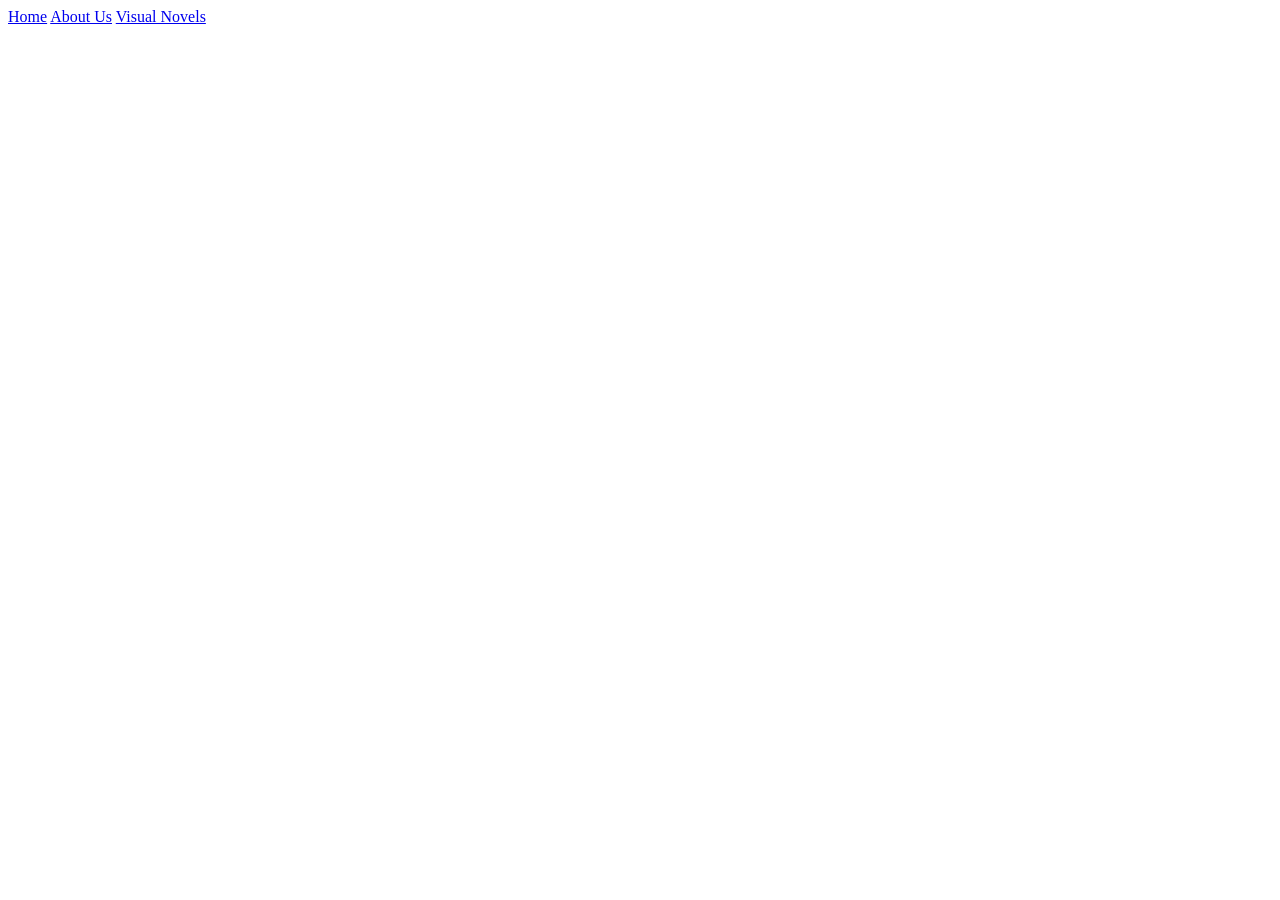
<file: index.html>
<!DOCTYPE html>
<html lang="en">
<head>
    <meta charset="UTF-8">
    <meta name="viewport" content="width=device-width, initial-scale=1.0">
    <title>Document</title>
</head>
<body>
    <div class="topnav">
        <a class="active" href="#home">Home</a>
        <a href="about" href="#about-us">About Us</a>
        <a href="#vns">Visual Novels</a>

    </div>
</body>
</html>
</file>
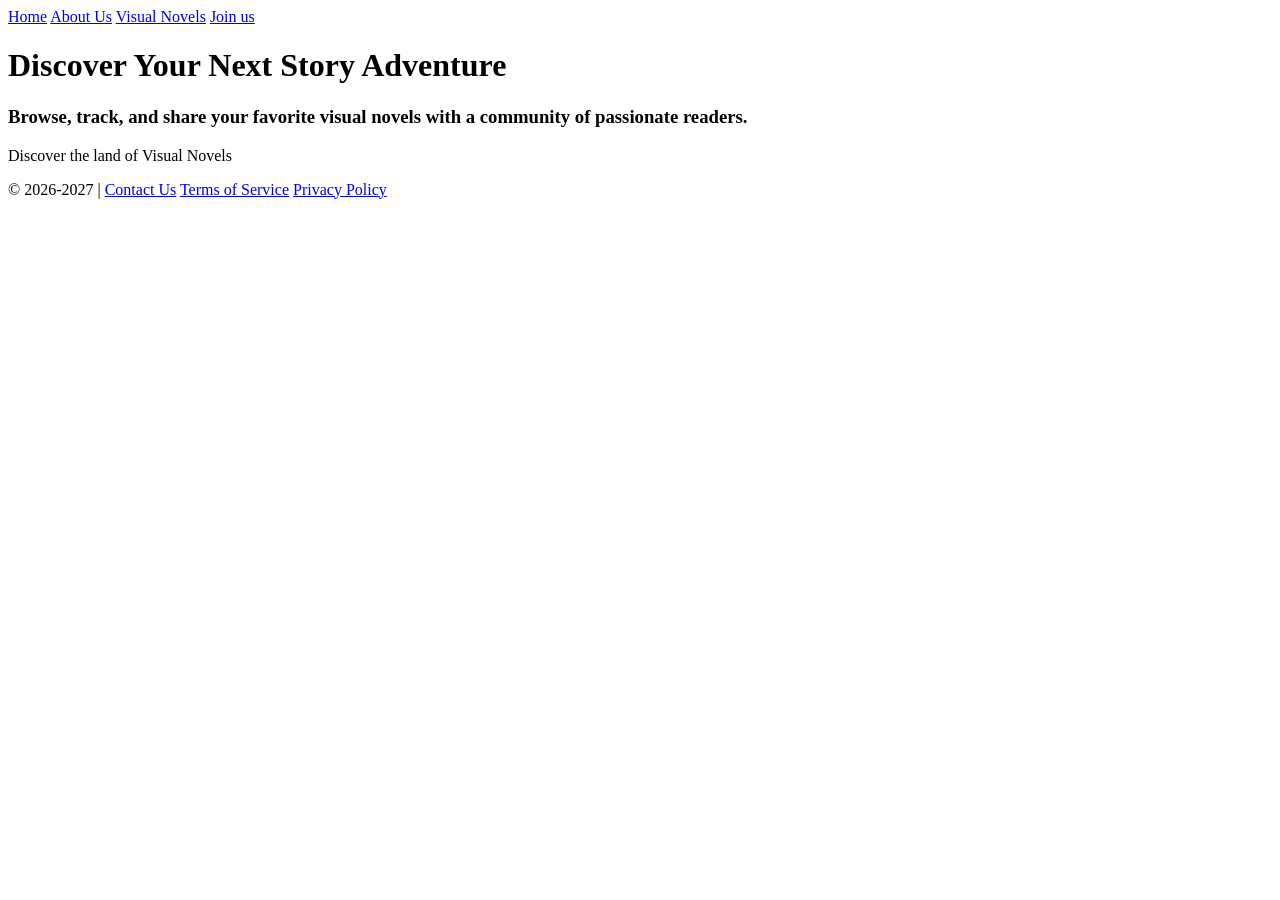
<file: 01_frontend/html_files/index.html>
<!DOCTYPE html>
<html lang="en">
<head>
    <meta charset="UTF-8">
    <meta name="viewport" content="width=device-width, initial-scale=1.0">
    <title>Document</title>
    <link rel="stylesheet" 
</head>
<body>
<!-- NAVIGATION -->
    <div class="topnav">
        <a href="active" href="#home">Home</a>
        <a href="#about">About Us</a>
        <a href="#vns">Visual Novels</a>
       <a href="login_page/login.html#vislogins">Join us</a>
    </div>

    <!-- HERO SECTION -->
    <h1>Discover Your Next Story Adventure</h1>
    <h3>Browse, track, and share your favorite visual novels with a community of passionate readers.</h3>

    <div class="button">
        <p>Discover the land of Visual Novels</p>
    </div>
    
    <footer>
        © 2026-2027 |
        <a href="#contact-us">Contact Us</a>
        <a href="#tos">Terms of Service</a>
        <a href="#policy">Privacy Policy</a>
    </footer>
    
</body>
</html>
</file>
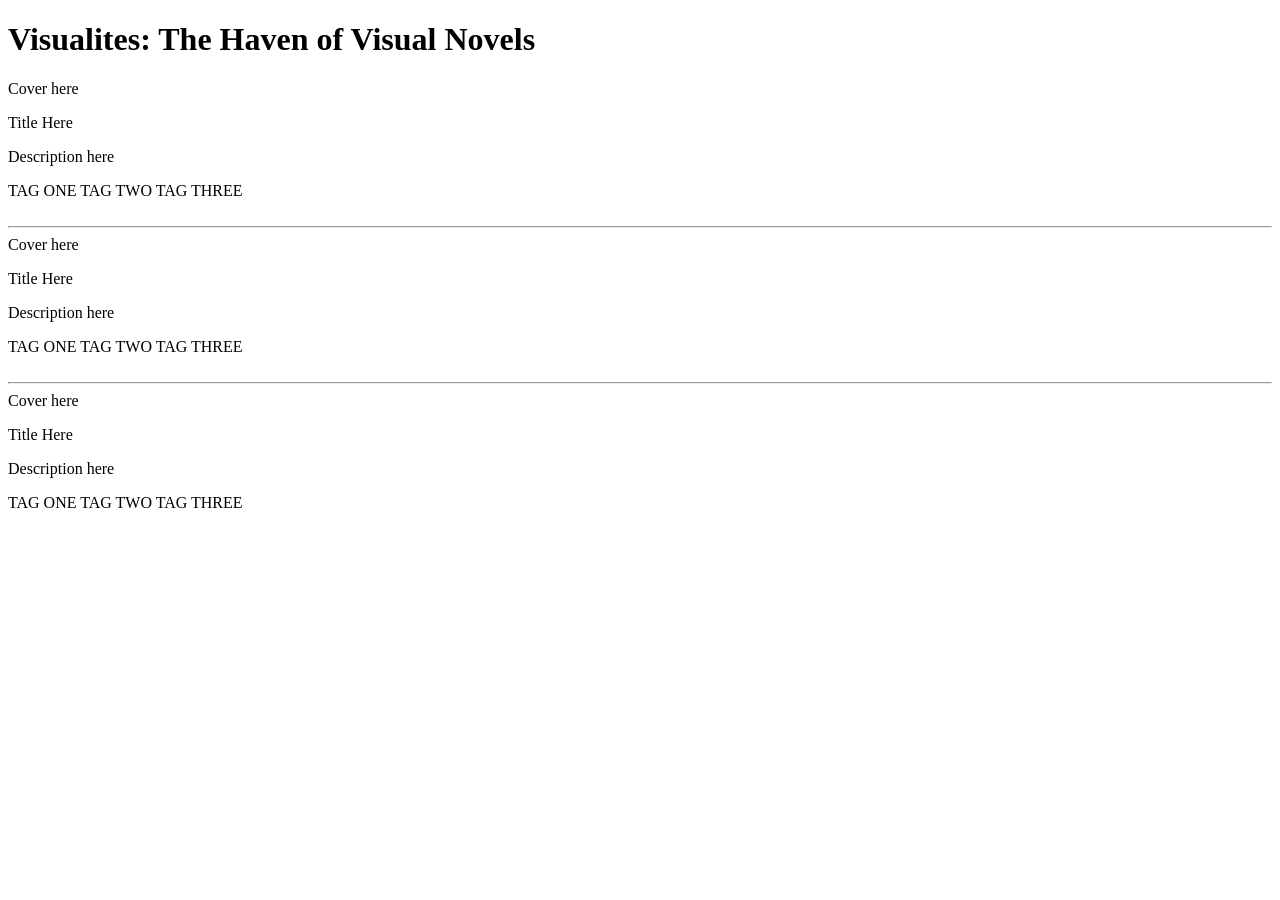
<file: frontend/main.html>
<!DOCTYPE html>
<html lang="en">
<head>
    <meta charset="UTF-8">
    <title>Document</title>
</head>
<body>
    <div class="visualites-title">
        <h1>Visualites: The Haven of Visual Novels</h1>
    </div>

    <!-- THE VN ENTRIES -->
    <div class="card">
        <div class="container">
            <div class="cover">
                Cover here
            </div>
            <div class="subheading">
                <p>Title Here</p>
                <p>Description here</p>
            </div>
            <div class="tag-boxes">
                TAG ONE
                TAG TWO
                TAG THREE
            </div>
        </div>
    </div>

    <br>
    <hr>

    <div class="card">
        <div class="container">
            <div class="cover">
                Cover here
            </div>
            <div class="subheading">
                <p>Title Here</p>
                <p>Description here</p>
            </div>
            <div class="tag-boxes">
                TAG ONE
                TAG TWO
                TAG THREE
            </div>
        </div>
    </div>

    <br>
    <hr>

    <div class="card">
        <div class="container">
            <div class="cover">
                Cover here
            </div>
            <div class="subheading">
                <p>Title Here</p>
                <p>Description here</p>
            </div>
            <div class="tag-boxes">
                TAG ONE
                TAG TWO
                TAG THREE
            </div>
        </div>
    </div>
</body>
</html>
</file>
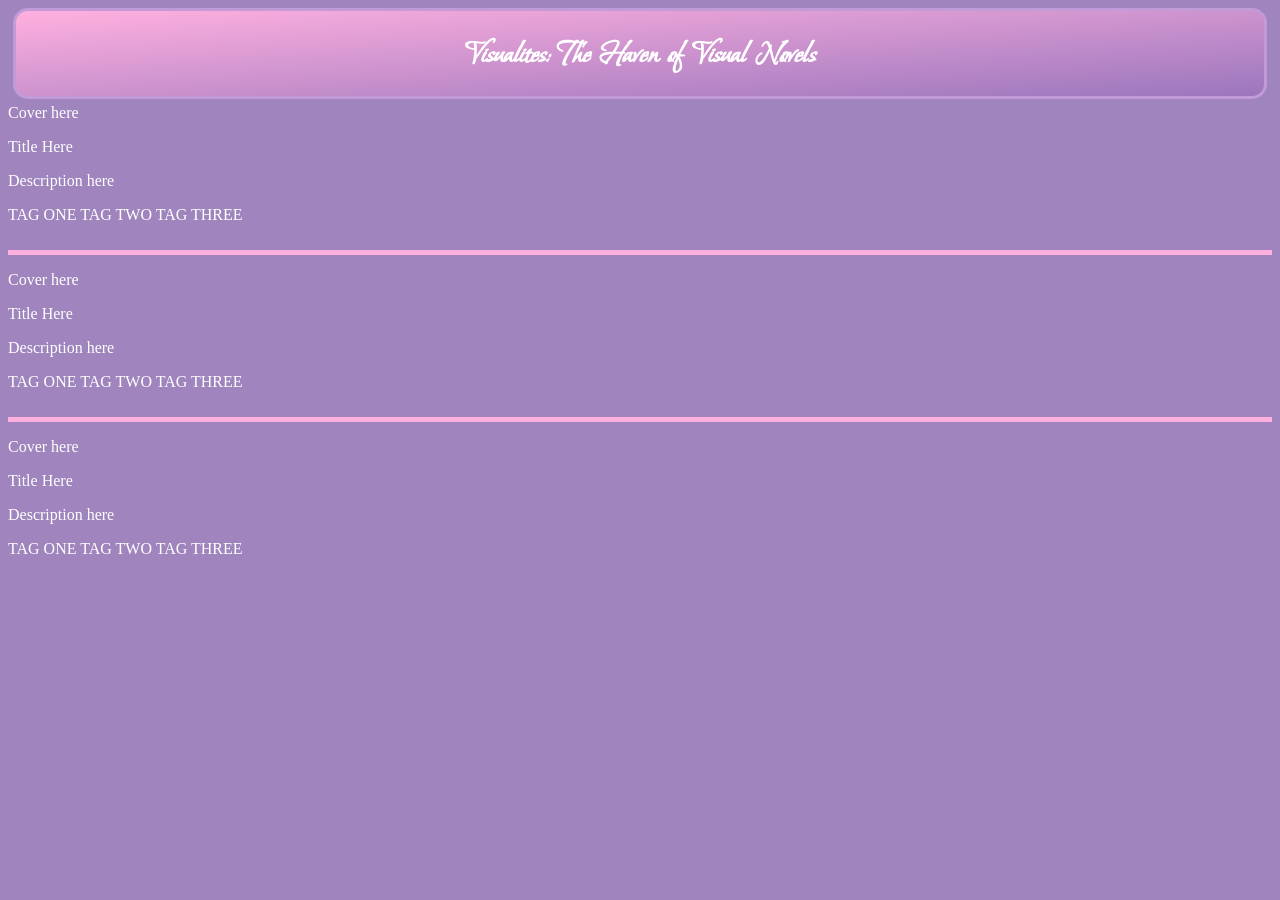
<file: 01_frontend/html_files/homepage.html>
<!DOCTYPE html>
<html lang="en">
<head>
    <meta charset="UTF-8">
    <meta name="viewport" content="width=device-width, initial-scale=1.0">
    <title>Document</title>
    <link rel="stylesheet" href="../shared/main.css">
    <link rel="preconnect" href="https://fonts.googleapis.com">
    <link rel="preconnect" href="https://fonts.gstatic.com" crossorigin>
    <link href="https://fonts.googleapis.com/css2?family=Bonheur+Royale&display=swap" rel="stylesheet">
</head>
<body>
    <div class="visualites-title visualites-title-border">
        <h1>Visualites: The Haven of Visual Novels</h1>
    </div>

    <!-- THE VN ENTRIES -->
    <div class="card">
        <div class="container">
            <div class="cover">
                Cover here
            </div>
            <div class="subheading">
                <p>Title Here</p>
                <p>Description here</p>
            </div>
            <div class="tag-boxes">
                TAG ONE
                TAG TWO
                TAG THREE
            </div>
        </div>
    </div>

    <br>
    <hr>

    <div class="card">
        <div class="container">
            <div class="cover">
                Cover here
            </div>
            <div class="subheading">
                <p>Title Here</p>
                <p>Description here</p>
            </div>
            <div class="tag-boxes">
                TAG ONE
                TAG TWO
                TAG THREE
            </div>
        </div>
    </div>

    <br>
    <hr>

    <div class="card">
        <div class="container">
            <div class="cover">
                Cover here
            </div>
            <div class="subheading">
                <p>Title Here</p>
                <p>Description here</p>
            </div>
            <div class="tag-boxes">
                TAG ONE
                TAG TWO
                TAG THREE
            </div>
        </div>
    </div>
</body>
</html>
</file>
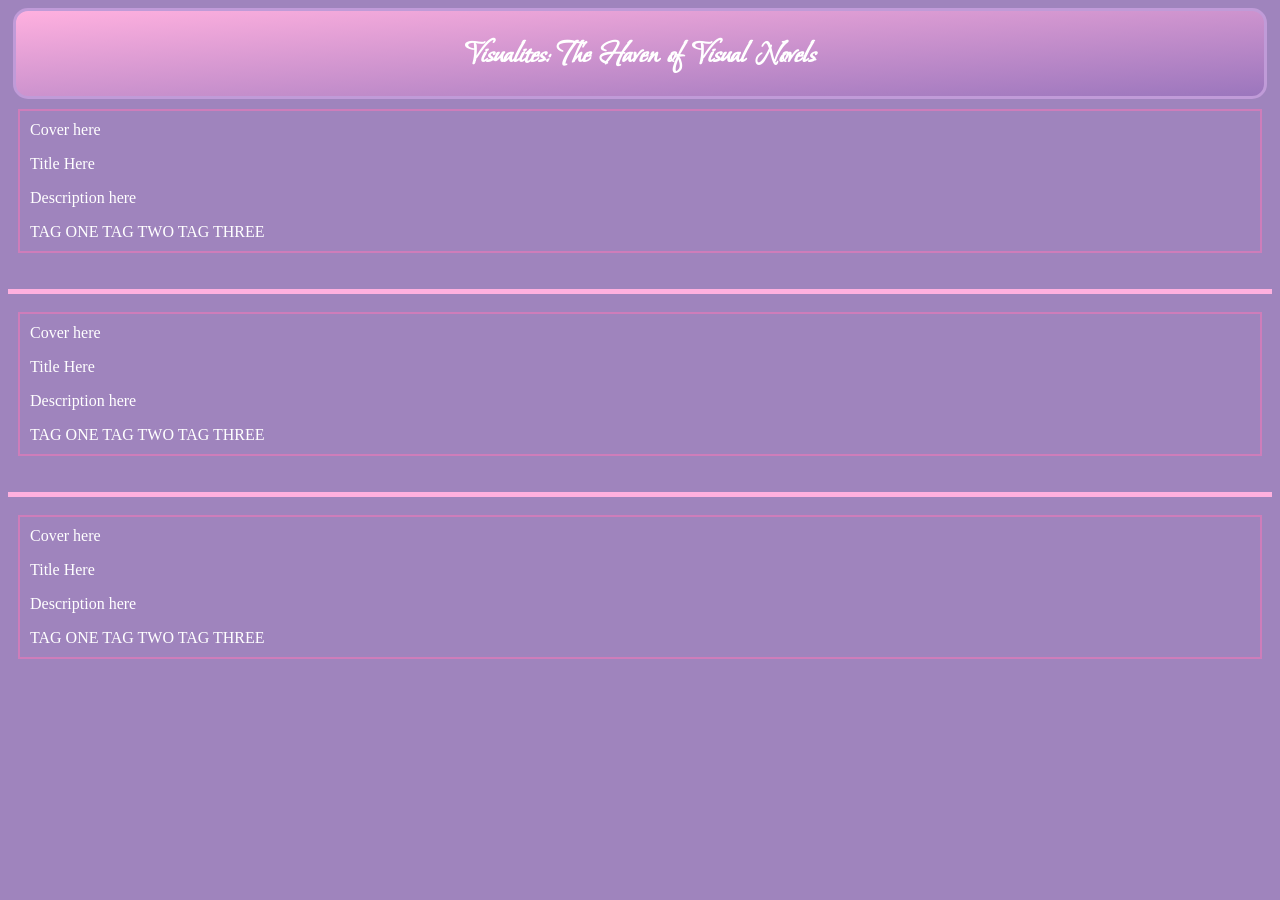
<file: 01_frontend/html_files/homepage/homepage.html>
<!DOCTYPE html>
<html lang="en">
<head>
    <meta charset="UTF-8">
    <meta name="viewport" content="width=device-width, initial-scale=1.0">
    <title>Document</title>
    <link rel="stylesheet" href="../homepage/homepage.css">
    <link rel="stylesheet" href="../../shared/main.css">
    <link rel="preconnect" href="https://fonts.googleapis.com">
    <link rel="preconnect" href="https://fonts.gstatic.com" crossorigin>
    <link href="https://fonts.googleapis.com/css2?family=Bonheur+Royale&display=swap" rel="stylesheet">
</head>
<body>
    <div class="visualites-title visualites-title-border">
        <h1>Visualites: The Haven of Visual Novels</h1>
    </div>

    <!-- THE VN ENTRIES -->
    <div class="card">
        <div class="container">
            <div class="cover">
                Cover here
            </div>
            <div class="subheading">
                <p>Title Here</p>
                <p>Description here</p>
            </div>
            <div class="tag-boxes">
                TAG ONE
                TAG TWO
                TAG THREE
            </div>
        </div>
    </div>

    <br>
    <hr>

    <div class="card">
        <div class="container">
            <div class="cover">
                Cover here
            </div>
            <div class="subheading">
                <p>Title Here</p>
                <p>Description here</p>
            </div>
            <div class="tag-boxes">
                TAG ONE
                TAG TWO
                TAG THREE
            </div>
        </div>
    </div>

    <br>
    <hr>

    <div class="card">
        <div class="container">
            <div class="cover">
                Cover here
            </div>
            <div class="subheading">
                <p>Title Here</p>
                <p>Description here</p>
            </div>
            <div class="tag-boxes">
                TAG ONE
                TAG TWO
                TAG THREE
            </div>
        </div>
    </div>
</body>
</html>
</file>
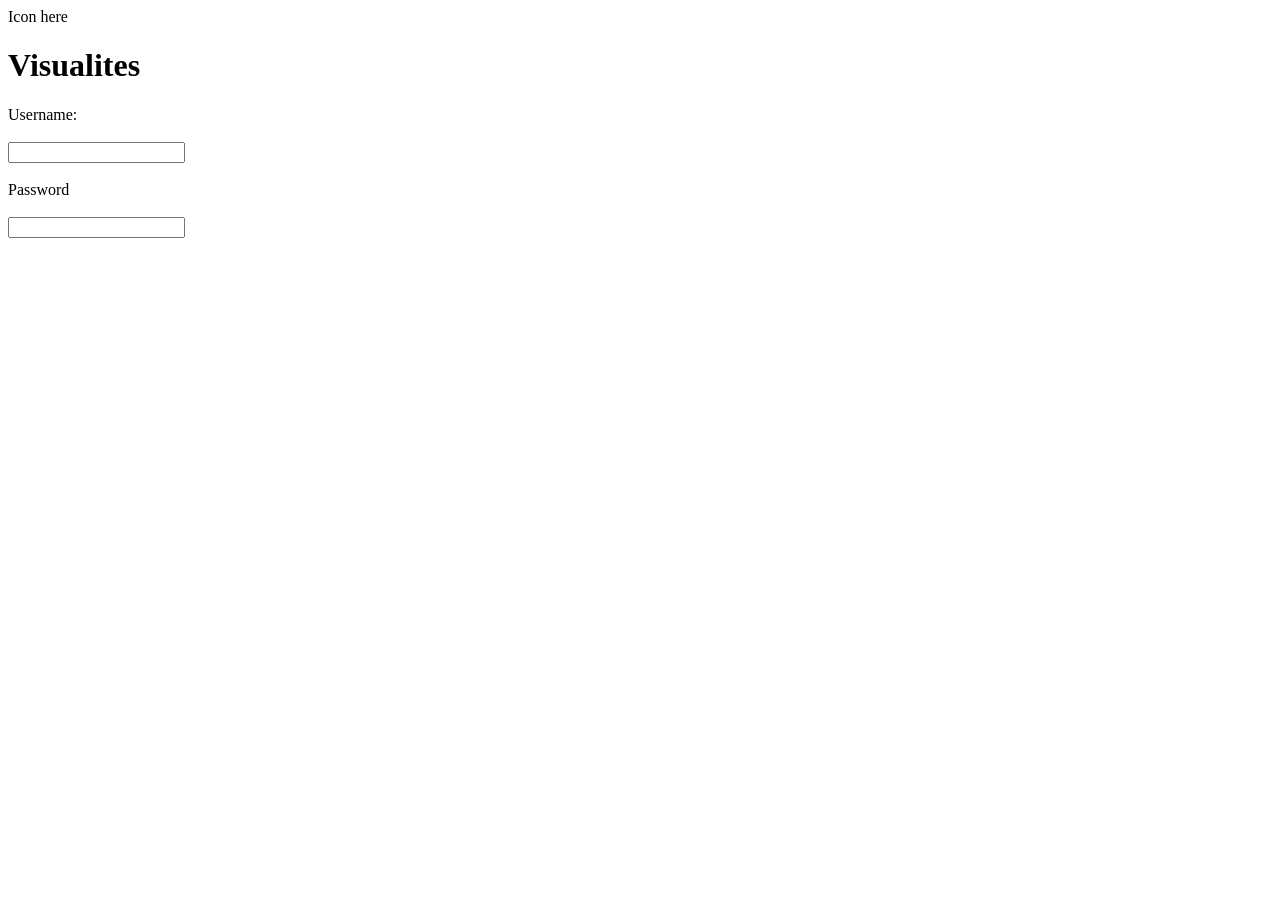
<file: 01_frontend/html_files/login_page/login.html>
<!DOCTYPE html>
<html lang="en">
    <head>
        <meta charset="UTF-8">
        <meta name="viewport" content="width=device-width, initial-scale=1.0">
        <title>Visualites</title>
    </head>
    <body>
        <div class="img-container">
            Icon here
        </div>
        <h1 id="vislogins">Visualites</h1>

        <form>
            <label for="username">Username:</label><br><br>
            <input type="text" id="username" name="username"><br><br>
            <label for="password" id="password">Password</label><br><br>
            <input type="password" id="password" name="password">
        </form>
        
        
    </body>
</html>
</file>
<file: 01_frontend/shared/main.css>
:root {
    --primary-color: #ffb0df;
    --secondary-color: #ce7dba;
    --accent-color: #EBC3DB;
    --bg-color: #9F84BD;
}

body {
    background-color: var(--bg-color);
    color: white;
}



/* HTML TAGS */
hr {
    border: none;
    border-top: 5px solid var(--primary-color);
    padding: 0.25rem;
   
}

.visualites-title-border {
    border: 3px solid #C09BD8;
    padding-top: 0.313rem;
    text-align: center;
    margin: 0.313rem;
    background-image: linear-gradient(to bottom right, #ffb0df, #9b76bd);
    border-radius: 15px;
}

/* TEXT TITLE */
.visualites-title {
    font-size: 1rem;
    font-family: "Bonheur Royale", cursive;
    font-weight: 100;
}
</file>
<file: 01_frontend/html_files/homepage/homepage.css>
/* CARDS */
.card {
    border: 2px solid var(--secondary-color);
    margin: 10px;
    padding: 10px;
}

/* CONTAINER */
</file>
